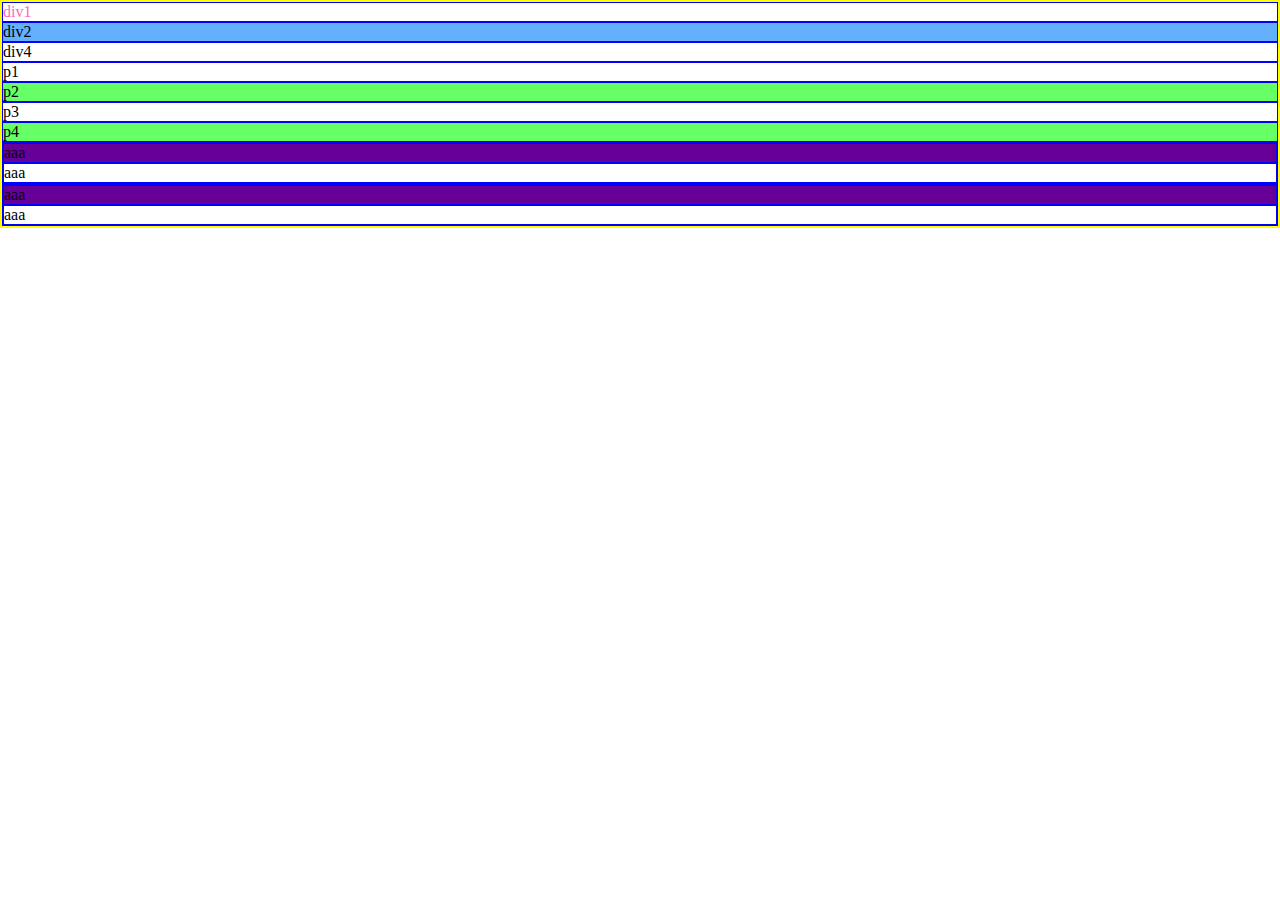
<file: n1/n1.html>
<!DOCTYPE html>
<html>
	<head>
		<meta charset="UTF-8">
		<title></title>
		<link href="css/n1.css" rel="stylesheet" />
	</head>
	<body>
		<div>div1</div>
		<div>div2</div>
		<div>div4</div>
		<p>p1</p>
		<p>p2</p>
		<p>p3</p>
		<p>p4</p>
		<ul>
			<li>aaa</li>
			<li>aaa</li>		
		</ul>
		<ul>
			<li>aaa</li>
			<li>aaa</li>			
		</ul>
	</body>
</html>
</file>
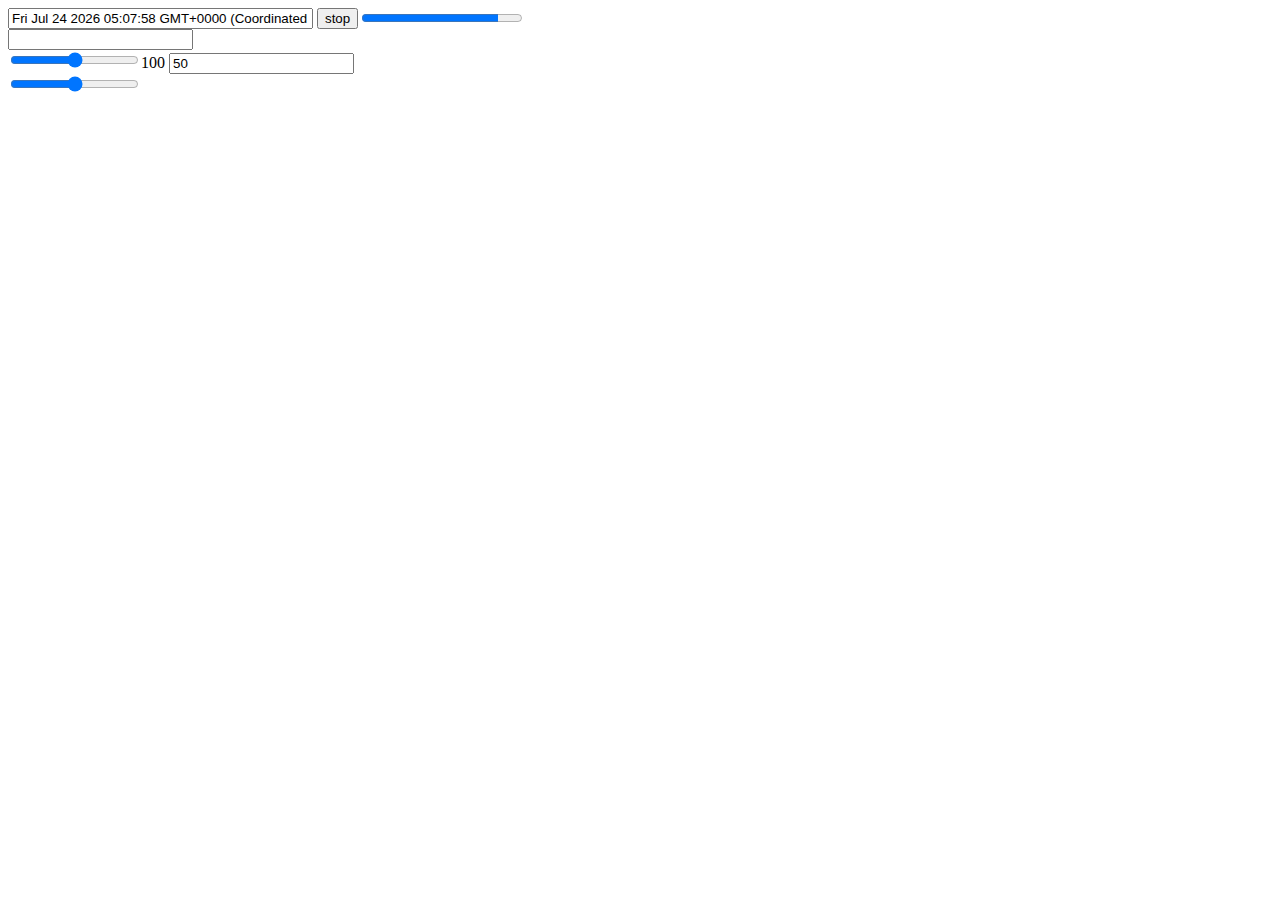
<file: n1/one.html>
<!DOCTYPE html>
<html>

	<head>
		<meta charset="UTF-8">
		<title></title>
	</head>

	<body>
		<input type="text" id="clock" size="35" />
		<script language=javascript>
			var i = self.setInterval("clock()", 50)

			function clock() {
				var k = new Date();
				document.getElementById("clock").value = k
			}
		</script>
		</form>
		<button onclick="i=window.clearInterval(i)">stop</button>
		<progress max="100" value="85"></progress>
		
		<form>
		<input id="aa" list="a" />
		<datalist id="a">
		<option value="a"></option>
		<option value="b"></option>
		</datalist>
		</form>
		
		<keygen />
		<form oninput="x.value=parseInt(a.value)+parseInt(b.value)">
			<input type="range" id="a" value="50">100
			<input type="number" id="b" value="50">
		<output name="x" for="a b"></output>
		</form>
		<input type="range" id="a" value="50">
	</body>

</html>
</file>
<file: n1/css/n1.css>
body{border: 2px solid yellow;margin: 0;}
		div {border:1px solid blue;}
		p {border:1px solid blue;margin: 0;}
		ul,li{border:1px solid blue;}	
		ul{ padding-left: 0;
			margin: 0;
		/*margin-left: 0px;margin-bottom: 0px;margin-top: 0px;*/
		}
		li{list-style: none;}
		/**全部为0
		 * {padding: 0;margin: 0; }
		li{list-style: none;}
		*/
		div:nth-child(2n){background-color: #64b0ff;}
		p:nth-of-type(2n){background-color: #66ff66;}
		li:nth-of-type(1){background-color: #660099;}
		div:first-child{color: hotpink;};
</file>
